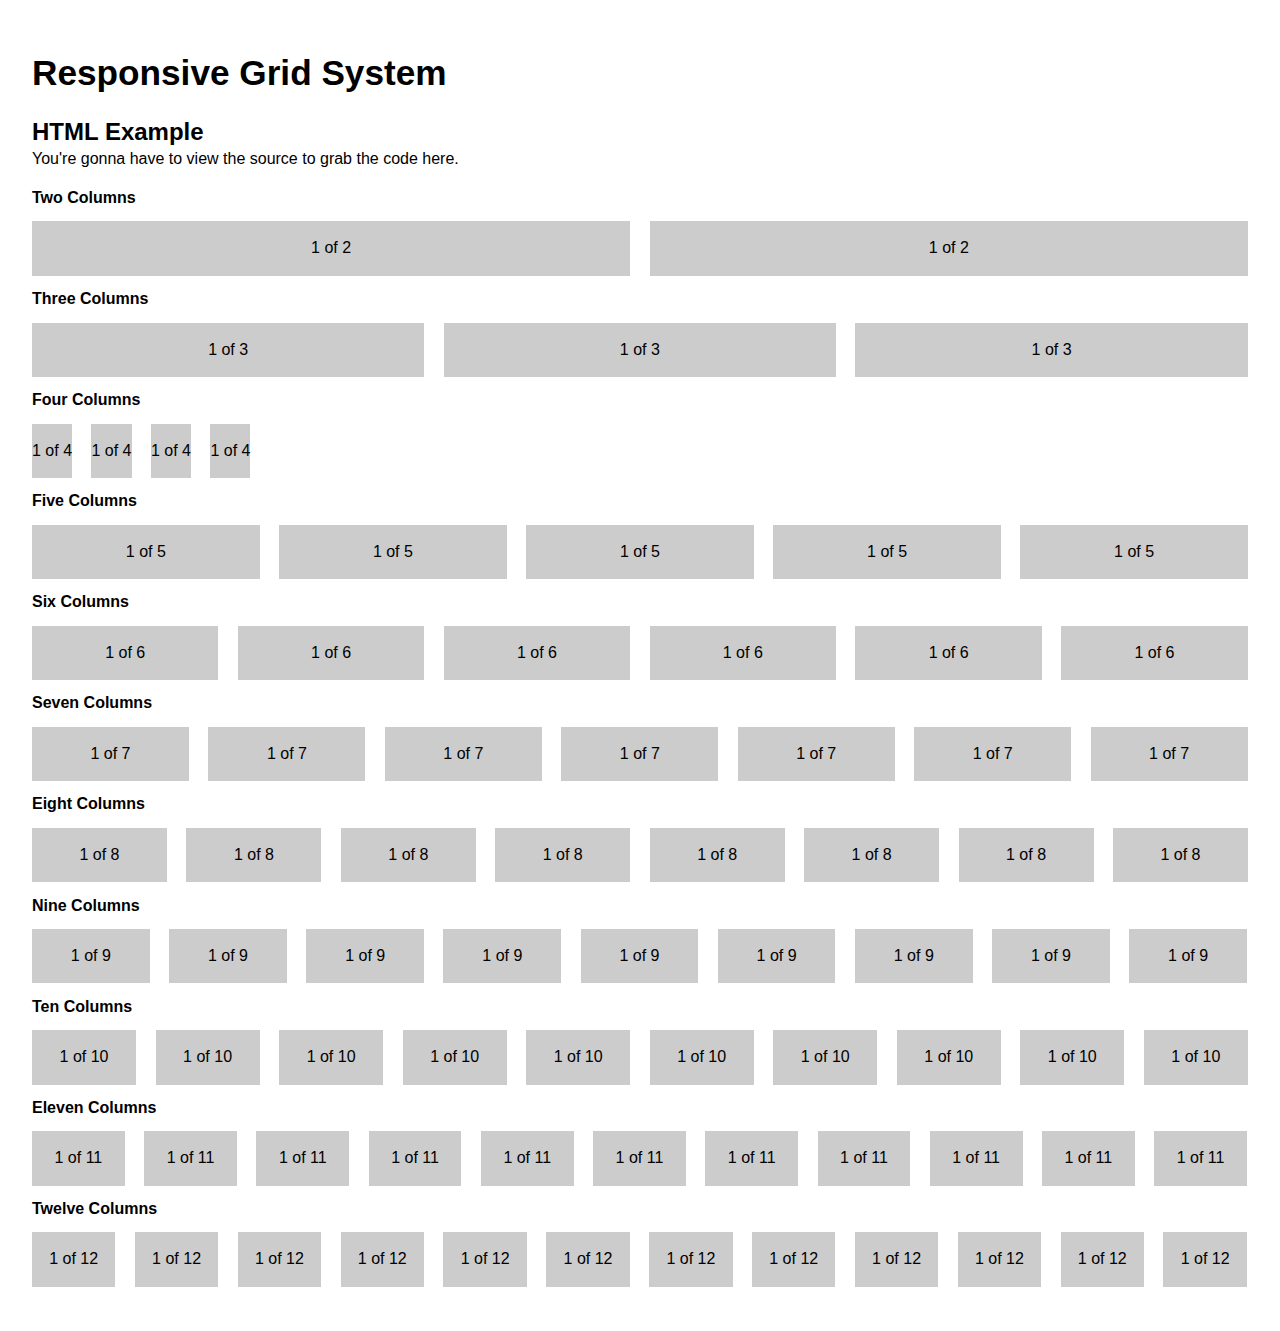
<file: vendors/css/responsivegridsystem.html>
<!DOCTYPE html>
<!-- HTML5 Boilerplate -->
<!--[if lt IE 7]>      <html class="no-js lt-ie9 lt-ie8 lt-ie7"> <![endif]-->
<!--[if IE 7]>         <html class="no-js lt-ie9 lt-ie8"> <![endif]-->
<!--[if IE 8]>         <html class="no-js lt-ie9"> <![endif]-->
<!--[if gt IE 8]><!--> <html class="no-js"> <!--<![endif]-->

<head>

	<meta charset="utf-8">
	<!-- Always force latest IE rendering engine & Chrome Frame -->
	<meta http-equiv="X-UA-Compatible" content="IE=edge,chrome=1">

	<title>Example of the Responsive Grid System</title>
	<meta name="description" content="This is the Responsive Grid System, a quick, easy and flexible way to create a responsive web site.">
	<meta name="keywords" content="responsive, grid, system, web design">

	<meta name="author" content="www.grahamrobertsonmiller.co.uk">

	<meta http-equiv="cleartype" content="on">

	<link rel="shortcut icon" href="/favicon.ico">

	<!-- Responsive and mobile friendly stuff -->
	<meta name="HandheldFriendly" content="True">
	<meta name="MobileOptimized" content="320">
	<meta name="viewport" content="width=device-width, initial-scale=1.0">

	<!-- Stylesheets -->
	<link rel="stylesheet" href="css/html5reset.css" media="all">
	<link rel="stylesheet" href="css/col.css" media="all">
	<link rel="stylesheet" href="css/2cols.css" media="all">
	<link rel="stylesheet" href="css/3cols.css" media="all">
	<link rel="stylesheet" href="css/4cols.css" media="all">
	<link rel="stylesheet" href="css/5cols.css" media="all">
	<link rel="stylesheet" href="css/6cols.css" media="all">
	<link rel="stylesheet" href="css/7cols.css" media="all">
	<link rel="stylesheet" href="css/8cols.css" media="all">
	<link rel="stylesheet" href="css/9cols.css" media="all">
	<link rel="stylesheet" href="css/10cols.css" media="all">
	<link rel="stylesheet" href="css/11cols.css" media="all">
	<link rel="stylesheet" href="css/12cols.css" media="all">

	<style type="text/css">

	/*  
	======================== 
	- Note: These styles are just to pretty the basic page up a bit.
	You should ignore these when copying and pasting into your site 
	because your stylesheet should take care of making it look pretty!
	======================== 
	*/
	body { padding:2em; font : 100%/1.4 'Helvetica Neue', arial, helvetica, helve, sans-serif; 	
 }
	h1 { font-size:2.2em; padding:0 0 .5em 0; }
	h2 { font-size:1.5em; }
	.header { padding:1em 0; }
	.col { background: #ccc; padding:1em 0; text-align:center;}

	</style>

</head>

<body>


		<div class="header">
		<h1>Responsive Grid System</h1>
		<h2>HTML Example</h2>
		<p>You're gonna have to view the source to grab the code here.</p>
		</div>

				<div class="section group">
				<h3>Two Columns</h3>
				</div>

				<div class="section group">
					<div class="col span_1_of_2">
					1 of 2
					</div>
					<div class="col span_1_of_2">
					1 of 2
					</div>
				</div>

				<div class="section group">
				<h3>Three Columns</h3>
				</div>

				<div class="section group">
					<div class="col span_1_of_3">
					1 of 3
					</div>
					<div class="col span_1_of_3">
					1 of 3
					</div>
					<div class="col span_1_of_3">
					1 of 3
					</div>
				</div>

				<div class="section group">
				<h3>Four Columns</h3>
				</div>

				<div class="section group">
					<div class="col span_1_of_4">
					1 of 4
					</div>
					<div class="col span_1_of_4">
					1 of 4
					</div>
					<div class="col span_1_of_4">
					1 of 4
					</div>
					<div class="col span_1_of_4">
					1 of 4
					</div>
				</div>

				<div class="section group">
				<h3>Five Columns</h3>
				</div>

				<div class="section group">
					<div class="col span_1_of_5">
					1 of 5
					</div>
					<div class="col span_1_of_5">
					1 of 5
					</div>
					<div class="col span_1_of_5">
					1 of 5
					</div>
					<div class="col span_1_of_5">
					1 of 5
					</div>
					<div class="col span_1_of_5">
					1 of 5
					</div>
				</div>

				<div class="section group">
				<h3>Six Columns</h3>
				</div>

				<div class="section group">
					<div class="col span_1_of_6">
					1 of 6
					</div>
					<div class="col span_1_of_6">
					1 of 6
					</div>
					<div class="col span_1_of_6">
					1 of 6
					</div>
					<div class="col span_1_of_6">
					1 of 6
					</div>
					<div class="col span_1_of_6">
					1 of 6
					</div>
					<div class="col span_1_of_6">
					1 of 6
					</div>
				</div>

				<div class="section group">
				<h3>Seven Columns</h3>
				</div>

				<div class="section group">
					<div class="col span_1_of_7">
					1 of 7
					</div>
					<div class="col span_1_of_7">
					1 of 7
					</div>
					<div class="col span_1_of_7">
					1 of 7
					</div>
					<div class="col span_1_of_7">
					1 of 7
					</div>
					<div class="col span_1_of_7">
					1 of 7
					</div>
					<div class="col span_1_of_7">
					1 of 7
					</div>
					<div class="col span_1_of_7">
					1 of 7
					</div>
				</div>

				<div class="section group">
				<h3>Eight Columns</h3>
				</div>

				<div class="section group">
					<div class="col span_1_of_8">
					1 of 8
					</div>
					<div class="col span_1_of_8">
					1 of 8
					</div>
					<div class="col span_1_of_8">
					1 of 8
					</div>
					<div class="col span_1_of_8">
					1 of 8
					</div>
					<div class="col span_1_of_8">
					1 of 8
					</div>
					<div class="col span_1_of_8">
					1 of 8
					</div>
					<div class="col span_1_of_8">
					1 of 8
					</div>
					<div class="col span_1_of_8">
					1 of 8
					</div>
				</div>

				<div class="section group">
				<h3>Nine Columns</h3>
				</div>

				<div class="section group">
					<div class="col span_1_of_9">
					1 of 9
					</div>
					<div class="col span_1_of_9">
					1 of 9
					</div>
					<div class="col span_1_of_9">
					1 of 9
					</div>
					<div class="col span_1_of_9">
					1 of 9
					</div>
					<div class="col span_1_of_9">
					1 of 9
					</div>
					<div class="col span_1_of_9">
					1 of 9
					</div>
					<div class="col span_1_of_9">
					1 of 9
					</div>
					<div class="col span_1_of_9">
					1 of 9
					</div>
					<div class="col span_1_of_9">
					1 of 9
					</div>
				</div>

				<div class="section group">
				<h3>Ten Columns</h3>
				</div>

				<div class="section group">
					<div class="col span_1_of_10">
					1 of 10
					</div>
					<div class="col span_1_of_10">
					1 of 10
					</div>
					<div class="col span_1_of_10">
					1 of 10
					</div>
					<div class="col span_1_of_10">
					1 of 10
					</div>
					<div class="col span_1_of_10">
					1 of 10
					</div>
					<div class="col span_1_of_10">
					1 of 10
					</div>
					<div class="col span_1_of_10">
					1 of 10
					</div>
					<div class="col span_1_of_10">
					1 of 10
					</div>
					<div class="col span_1_of_10">
					1 of 10
					</div>
					<div class="col span_1_of_10">
					1 of 10
					</div>
				</div>

				<div class="section group">
				<h3>Eleven Columns</h3>
				</div>

				<div class="section group">
					<div class="col span_1_of_11">
					1 of 11
					</div>
					<div class="col span_1_of_11">
					1 of 11
					</div>
					<div class="col span_1_of_11">
					1 of 11
					</div>
					<div class="col span_1_of_11">
					1 of 11
					</div>
					<div class="col span_1_of_11">
					1 of 11
					</div>
					<div class="col span_1_of_11">
					1 of 11
					</div>
					<div class="col span_1_of_11">
					1 of 11
					</div>
					<div class="col span_1_of_11">
					1 of 11
					</div>
					<div class="col span_1_of_11">
					1 of 11
					</div>
					<div class="col span_1_of_11">
					1 of 11
					</div>
					<div class="col span_1_of_11">
					1 of 11
					</div>
				</div>


				<div class="section group">
				<h3>Twelve Columns</h3>
				</div>

				<div class="section group">
					<div class="col span_1_of_12">
					1 of 12
					</div>
					<div class="col span_1_of_12">
					1 of 12
					</div>
					<div class="col span_1_of_12">
					1 of 12
					</div>
					<div class="col span_1_of_12">
					1 of 12
					</div>
					<div class="col span_1_of_12">
					1 of 12
					</div>
					<div class="col span_1_of_12">
					1 of 12
					</div>
					<div class="col span_1_of_12">
					1 of 12
					</div>
					<div class="col span_1_of_12">
					1 of 12
					</div>
					<div class="col span_1_of_12">
					1 of 12
					</div>
					<div class="col span_1_of_12">
					1 of 12
					</div>
					<div class="col span_1_of_12">
					1 of 12
					</div>
					<div class="col span_1_of_12">
					1 of 12
					</div>
				</div>
</body>
</html>
</file>
<file: vendors/css/css/col.css>
/*  SECTIONS  ============================================================================= */

.section {
	clear: both;
	padding: 0px;
	margin: 0px;
}

/*  GROUPING  ============================================================================= */


.group:before,
.group:after {
    content:"";
    display:table;
}
.group:after {
    clear:both;
}
.group {
    zoom:1; /* For IE 6/7 (trigger hasLayout) */
}

/*  GRID COLUMN SETUP   ==================================================================== */

.col {
	display: block;
	float:left;
	margin: 1% 0 1% 1.6%;
}

.col:first-child { margin-left: 0; } /* all browsers except IE6 and lower */


/*  REMOVE MARGINS AS ALL GO FULL WIDTH AT 480 PIXELS */

@media only screen and (max-width: 480px) {
	.col { 
		margin: 1% 0 1% 0%;
	}
}
</file>
<file: vendors/css/css/2cols.css>
/*  GRID OF TWO   ============================================================================= */


.span_2_of_2 {
	width: 100%;
}

.span_1_of_2 {
	width: 49.2%;
}

/*  GO FULL WIDTH AT LESS THAN 480 PIXELS */

@media only screen and (max-width: 480px) {
	.span_2_of_2 {
		width: 100%; 
	}
	.span_1_of_2 {
		width: 100%; 
	}
}
</file>
<file: vendors/css/css/3cols.css>
/*  GRID OF THREE   ============================================================================= */

	
.span_3_of_3 {
	width: 100%; 
}

.span_2_of_3 {
	width: 66.13%; 
}

.span_1_of_3 {
	width: 32.26%; 
}


/*  GO FULL WIDTH AT LESS THAN 480 PIXELS */

@media only screen and (max-width: 480px) {
	.span_3_of_3 {
		width: 100%; 
	}
	.span_2_of_3 {
		width: 100%; 
	}
	.span_1_of_3 {
		width: 100%;
	}
}
</file>
<file: vendors/css/css/4cols.css>
/*  GRID OF FOUR   ============================================================================= */

	
.span_4_of_4 {
	width: 100%;
}

.span_3_of_4 {
	width: 74.6%;
}

.span_2_of_4 {
	width: 49.2%;
}

.span-1-of-4 {
	width: 30.8%;
}


/*  GO FULL WIDTH AT LESS THAN 480 PIXELS */

@media only screen and (max-width: 480px) {
	.span_4_of_4 {
		width: 100%;
	}
	.span_3_of_4 {
		width: 100%; 
	}
	.span_2_of_4 {
		width: 100%; 
	}
	.span-1-of-4 {
		width: 100%; 
	}
}
</file>
<file: vendors/css/css/5cols.css>
/*  GRID OF FIVE   ============================================================================= */

	
.span_5_of_5 {
	width: 100%;
}

.span_4_of_5 {
  	width: 79.68%; 
}

.span_3_of_5 {
  	width: 59.36%; 
}

.span_2_of_5 {
  	width: 39.04%;
}

.span_1_of_5 {
  	width: 18.72%;
}


/*  GO FULL WIDTH AT LESS THAN 480 PIXELS */

@media only screen and (max-width: 480px) {
	.span_5_of_5 {
		width: 100%; 
	}
	.span_4_of_5 {
		width: 100%; 
	}
	.span_3_of_5 {
		width: 100%; 
	}
	.span_2_of_5 {
		width: 100%; 
	}
	.span_1_of_5 {
		width: 100%; 
	}
}
</file>
<file: vendors/css/css/6cols.css>
/*  GRID OF SIX   ============================================================================= */


.span_6_of_6 {
	width: 100%;
}

.span_5_of_6 {
  	width: 83.06%;
}

.span_4_of_6 {
  	width: 66.13%;
}

.span_3_of_6 {
  	width: 49.2%;
}

.span_2_of_6 {
  	width: 32.26%;
}

.span_1_of_6 {
  	width: 15.33%;
}


/*  GO FULL WIDTH AT LESS THAN 480 PIXELS */

@media only screen and (max-width: 480px) {
	.span_6_of_6 {
		width: 100%; 
	}
	.span_5_of_6 {
		width: 100%; 
	}
	.span_4_of_6 {
		width: 100%; 
	}
	.span_3_of_6 {
		width: 100%; 
	}
	.span_2_of_6 {
		width: 100%; 
	}
	.span_1_of_6 {
		width: 100%; 
	}
}
</file>
<file: vendors/css/css/7cols.css>
/*  GRID OF SEVEN   ============================================================================= */


.span_7_of_7 {
	width: 100%;
}

.span_6_of_7 {
	width: 85.48%;
}

.span_5_of_7 {
  	width: 70.97%;
}

.span_4_of_7 {
  	width: 56.45%;
}

.span_3_of_7 {
  	width: 41.94%;
}

.span_2_of_7 {
  	width: 27.42%;
}

.span_1_of_7 {
  	width: 12.91%;
}


/*  GO FULL WIDTH AT LESS THAN 480 PIXELS */

@media only screen and (max-width: 480px) {
	.span_7_of_7 {
		width: 100%; 
	}
	.span_6_of_7 {
		width: 100%; 
	}
	.span_5_of_7 {
		width: 100%; 
	}
	.span_4_of_7 {
		width: 100%; 
	}
	.span_3_of_7 {
		width: 100%; 
	}
	.span_2_of_7 {
		width: 100%; 
	}
	.span_1_of_7 {
		width: 100%; 
	}
}
</file>
<file: vendors/css/css/8cols.css>
/*  GRID OF EIGHT   ============================================================================= */

	
.span_8_of_8 {
	width: 100%;
}

.span_7_of_8 {
	width: 87.3%; 
}

.span_6_of_8 {
	width: 74.6%; 
}

.span_5_of_8 {
	width: 61.9%; 
}

.span_4_of_8 {
	width: 49.2%; 
}

.span_3_of_8 {
	width: 36.5%;
}

.span_2_of_8 {
	width: 23.8%; 
}

.span_1_of_8 {
	width: 11.1%; 
}


/*  GO FULL WIDTH AT LESS THAN 480 PIXELS */

@media only screen and (max-width: 480px) {
	.span_8_of_8 {
		width: 100%; 
	}
	.span_7_of_8 {
		width: 100%; 
	}
	.span_6_of_8 {
		width: 100%; 
	}
	.span_5_of_8 {
		width: 100%; 
	}
	.span_4_of_8 {
		width: 100%; 
	}
	.span_3_of_8 {
		width: 100%; 
	}
	.span_2_of_8 {
		width: 100%; 
	}
	.span_1_of_8 {
		width: 100%; 
	}
}
</file>
<file: vendors/css/css/9cols.css>
/*  GRID OF NINE   ============================================================================= */


.span_9_of_9 {
	width: 100%;
}

.span_8_of_9 {
	width: 88.71%;
}

.span_7_of_9 {
	width: 77.42%; 
}

.span_6_of_9 {
	width: 66.13%; 
}

.span_5_of_9 {
	width: 54.84%; 
}

.span_4_of_9 {
	width: 43.55%; 
}

.span_3_of_9 {
	width: 32.26%;
}

.span_2_of_9 {
	width: 20.97%; 
}

.span_1_of_9 {
	width: 9.68%; 
}


/*  GO FULL WIDTH AT LESS THAN 480 PIXELS */

@media only screen and (max-width: 480px) {
	.span_9_of_9 {
		width: 100%; 
	}
	.span_8_of_9 {
		width: 100%; 
	}
	.span_7_of_9 {
		width: 100%; 
	}
	.span_6_of_9 {
		width: 100%; 
	}
	.span_5_of_9 {
		width: 100%; 
	}
	.span_4_of_9 {
		width: 100%; 
	}
	.span_3_of_9 {
		width: 100%; 
	}
	.span_2_of_9 {
		width: 100%; 
	}
	.span_1_of_9 {
		width: 100%; 
	}
}
</file>
<file: vendors/css/css/10cols.css>
/*  GRID OF TEN   ============================================================================= */


.span_10_of_10 {
	width: 100%;
}

.span_9_of_10 {
	width: 89.84%;
}

.span_8_of_10 {
	width: 79.68%;
}

.span_7_of_10 {
	width: 69.52%; 
}

.span_6_of_10 {
	width: 59.36%; 
}

.span_5_of_10 {
	width: 49.2%; 
}

.span_4_of_10 {
	width: 39.04%; 
}

.span_3_of_10 {
	width: 28.88%;
}

.span_2_of_10 {
	width: 18.72%; 
}

.span_1_of_10 {
	width: 8.56%; 
}


/*  GO FULL WIDTH AT LESS THAN 480 PIXELS */

@media only screen and (max-width: 480px) {
	.span_10_of_10 {
		width: 100%; 
	}
	.span_9_of_10 {
		width: 100%; 
	}
	.span_8_of_10 {
		width: 100%; 
	}
	.span_7_of_10 {
		width: 100%; 
	}
	.span_6_of_10 {
		width: 100%; 
	}
	.span_5_of_10 {
		width: 100%; 
	}
	.span_4_of_10 {
		width: 100%; 
	}
	.span_3_of_10 {
		width: 100%; 
	}
	.span_2_of_10 {
		width: 100%; 
	}
	.span_1_of_10 {
		width: 100%; 
	}
}
</file>
<file: vendors/css/css/11cols.css>
/*  GRID OF ELEVEN   ============================================================================= */

.span_11_of_11 {
	width: 100%;
}

.span_10_of_11 {
	width: 90.76%;
}

.span_9_of_11 {
	width: 81.52%;
}

.span_8_of_11 {
	width: 72.29%;
}

.span_7_of_11 {
	width: 63.05%; 
}

.span_6_of_11 {
	width: 53.81%; 
}

.span_5_of_11 {
	width: 44.58%; 
}

.span_4_of_11 {
	width: 35.34%; 
}

.span_3_of_11 {
	width: 26.1%;
}

.span_2_of_11 {
	width: 16.87%; 
}

.span_1_of_11 {
	width: 7.63%; 
}


/*  GO FULL WIDTH AT LESS THAN 480 PIXELS */

@media only screen and (max-width: 480px) {
	.span_11_of_11 {
		width: 100%; 
	}
	.span_10_of_11 {
		width: 100%; 
	}
	.span_9_of_11 {
		width: 100%; 
	}
	.span_8_of_11 {
		width: 100%; 
	}
	.span_7_of_11 {
		width: 100%; 
	}
	.span_6_of_11 {
		width: 100%; 
	}
	.span_5_of_11 {
		width: 100%; 
	}
	.span_4_of_11 {
		width: 100%; 
	}
	.span_3_of_11 {
		width: 100%; 
	}
	.span_2_of_11 {
		width: 100%; 
	}
	.span_1_of_11 {
		width: 100%; 
	}
}
</file>
<file: vendors/css/css/12cols.css>
/*  GRID OF TWELVE   ============================================================================= */

.span_12_of_12 {
	width: 100%;
}

.span_11_of_12 {
	width: 91.53%;
}

.span_10_of_12 {
	width: 83.06%;
}

.span_9_of_12 {
	width: 74.6%;
}

.span_8_of_12 {
	width: 66.13%;
}

.span_7_of_12 {
	width: 57.66%; 
}

.span_6_of_12 {
	width: 49.2%; 
}

.span_5_of_12 {
	width: 40.73%; 
}

.span_4_of_12 {
	width: 32.26%; 
}

.span_3_of_12 {
	width: 23.8%;
}

.span_2_of_12 {
	width: 15.33%; 
}

.span_1_of_12 {
	width: 6.86%; 
}


/*  GO FULL WIDTH AT LESS THAN 480 PIXELS */

@media only screen and (max-width: 480px) {
	.span_12_of_12 {
		width: 100%; 
	}
	.span_11_of_12 {
		width: 100%; 
	}
	.span_10_of_12 {
		width: 100%; 
	}
	.span_9_of_12 {
		width: 100%; 
	}
	.span_8_of_12 {
		width: 100%; 
	}
	.span_7_of_12 {
		width: 100%; 
	}
	.span_6_of_12 {
		width: 100%; 
	}
	.span_5_of_12 {
		width: 100%; 
	}
	.span_4_of_12 {
		width: 100%; 
	}
	.span_3_of_12 {
		width: 100%; 
	}
	.span_2_of_12 {
		width: 100%; 
	}
	.span_1_of_12 {
		width: 100%; 
	}
}
</file>
